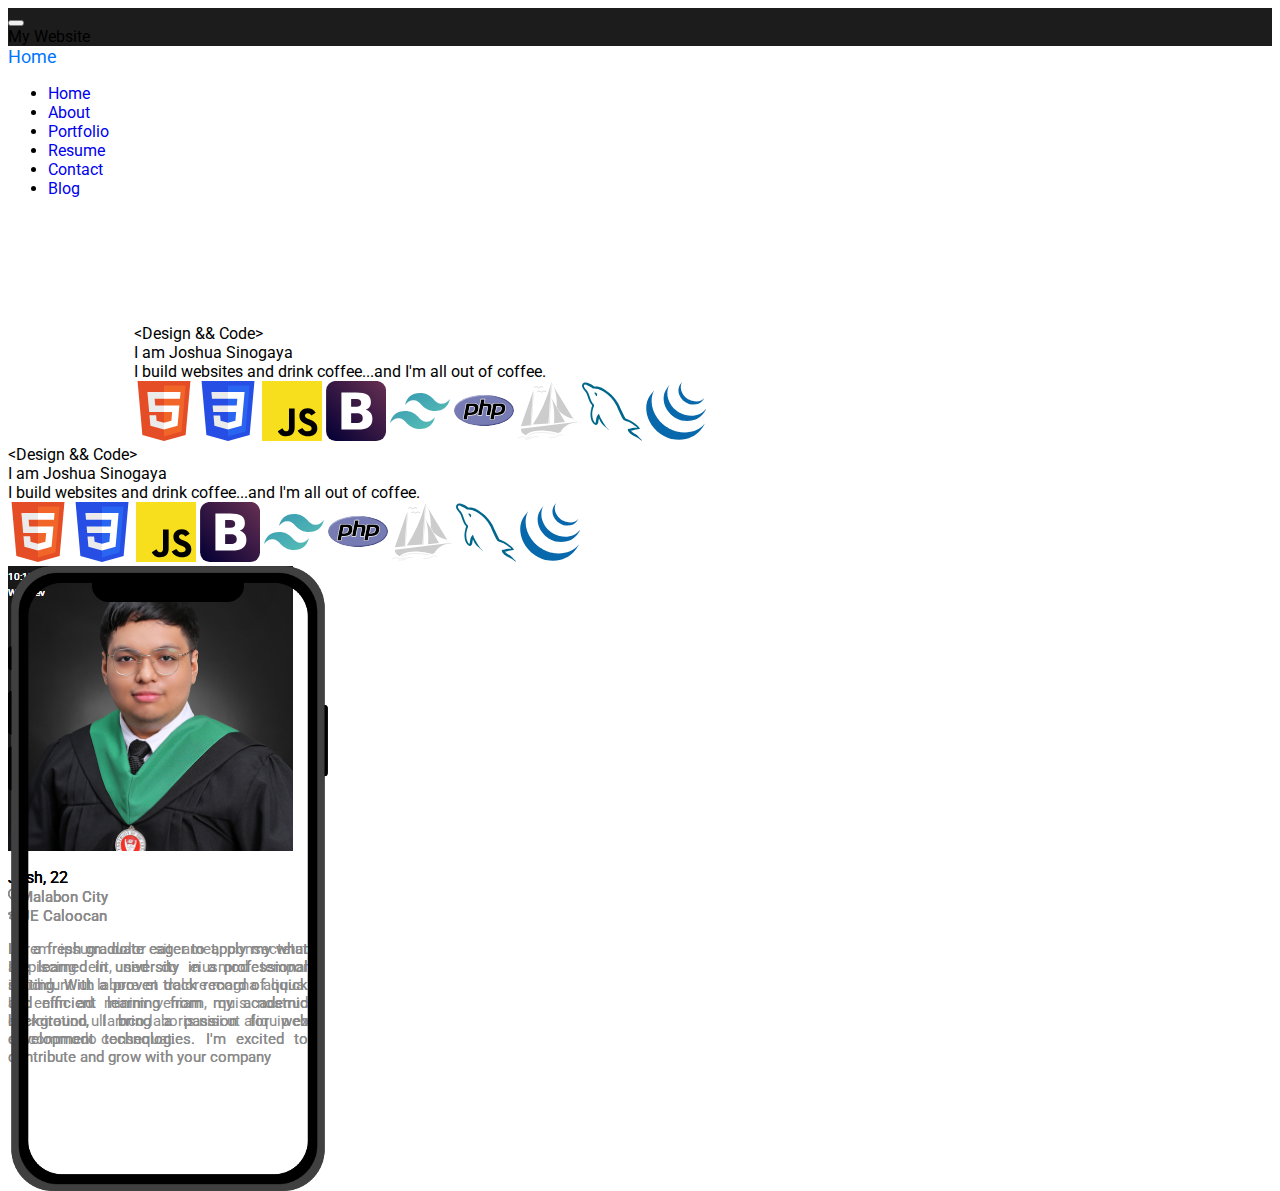
<file: index.html>
<!DOCTYPE html>
<html lang="en">
<head>
    <meta charset="UTF-8">
    <meta http-equiv="X-UA-Compatible" content="IE=edge">
    <meta name="viewport" content="width=device-width, initial-scale=1.0">
    <title>Home | Josh Sinogaya</title>
    <link href="https://cdn.jsdelivr.net/npm/bootstrap@5.3.0-alpha3/dist/css/bootstrap.min.css" rel="stylesheet" integrity="sha384-KK94CHFLLe+nY2dmCWGMq91rCGa5gtU4mk92HdvYe+M/SXH301p5ILy+dN9+nJOZ" crossorigin="anonymous">
    <script src="https://cdn.jsdelivr.net/npm/bootstrap@5.3.0-alpha3/dist/js/bootstrap.bundle.min.js" integrity="sha384-ENjdO4Dr2bkBIFxQpeoTz1HIcje39Wm4jDKdf19U8gI4ddQ3GYNS7NTKfAdVQSZe" crossorigin="anonymous"></script>
    <link rel="stylesheet" href="style.css">
    <script>
        
    </script>
</head>
<body>
    <!-- Navbar -->
    <div class="container-fluid text-center bg-Nav h-6 navbar-dark">
    <div class="row fill">
        <!-- Hamburger Menu Button -->
        <div class="col-1 pt-3 d-lg-none text-start">
            <button class="navbar-toggler" type="button" data-bs-toggle="collapse" data-bs-target="#navbarCollapse">
                <span class="navbar-toggler-icon"></span>
            </button>
        </div>        
        <div class="col-11 pt-3 d-lg-none text-start fs-5">
            <span class="text-white">My Website</span>
        </div>
        <!-- Desktop Navbar -->
        <div class="col navItem selectedNavItem pt-3 d-none d-lg-block">Home</div>
        <div class="col navItem pt-3 d-none d-lg-block" onclick="window.open('about.html', '_blank')">About</div>
        <div class="col navItem pt-3 d-none d-lg-block" onclick="window.open('portfolio.html', '_blank')">Portfolio</div>
        <div class="col navItem pt-3 d-none d-lg-block" onclick="window.open('resume.html', '_blank')">Resume</div>
        <div class="col navItem pt-3 d-none d-lg-block" onclick="window.open('contact.html', '_blank')">Contact</div>
        <div class="col navItem pt-3 d-none d-lg-block" onclick="window.open('blog.html', '_blank')">Blog</div>
    </div>
</div>

<!-- Collapsible Navbar on Smaller Screens -->
<div class="collapse navbar-collapse d-lg-none" id="navbarCollapse">
    <ul class="navbar-nav ms-3">
        <li class="nav-item"><a class="nav-link" href="#">Home</a></li>
        <li class="nav-item"><a class="nav-link" href="about.html">About</a></li>
        <li class="nav-item"><a class="nav-link" href="portfolio.html">Portfolio</a></li>
        <li class="nav-item"><a class="nav-link" href="resume.html">Resume</a></li>
        <li class="nav-item"><a class="nav-link" href="contact.html">Contact</a></li>
        <li class="nav-item"><a class="nav-link" href="blog.html">Blog</a></li>
    </ul>
</div>


    <!-- Hero Section -->
    <div class="container-fluid mt-4 px-lg-5">
        <div class="row text-lg-center mt-lg-5 pt-lg-3">
            <!-- Large Left Side -->
            <div class="col d-none d-lg-block" style="margin-top: 10%; margin-left: 10%;">
                <div class="text-center text-lg-start">&lt;Design && Code&gt;</div>
                <div class="text-center text-lg-start display-5 fw-bold lh-1 mb-3">I am Joshua Sinogaya</div>
                <div class="lead text-center text-lg-start">I build websites and drink coffee...and I'm all out of coffee.</div>
                <div class="text-center text-lg-start mt-3">
                    <span class="mx-1"><img src="images/html.svg" width="60px"></span>
                    <span class="mx-1"><img src="images/css.svg" width="60px"></span>
                    <span class="mx-1"><img src="images/js.svg" width="60px"></span>
                    <span class="mx-1"><img src="images/bootstrap.svg" width="60px"></span>
                    <span class="mx-1"><img src="images/tailwind.svg" width="60px"></span>
                    <span class="mx-1"><img src="images/php.svg" width="60px"></span>
                    <span class="mx-1"><img src="images/phpmyadmin.svg" width="60px"></span>
                    <span class="mx-1"><img src="images/mysql.svg" width="60px"></span>
                    <span class="mx-1"><img src="images/jquery.svg" width="60px"></span>
                </div>
            </div>
            <!-- Medium and Smaller Left Side -->
            <div class="col d-lg-none">
                <div class="text-center text-lg-start">&lt;Design && Code&gt;</div>
                <div class="text-center text-lg-start display-5 fw-bold lh-1 mb-3">I am Joshua Sinogaya</div>
                <div class="lead text-center text-lg-start">I build websites and drink coffee...and I'm all out of coffee.</div>
                <div class="text-center text-lg-start mt-3">
                    <span class="mx-1"><img src="images/html.svg" width="60px"></span>
                    <span class="mx-1"><img src="images/css.svg" width="60px"></span>
                    <span class="mx-1"><img src="images/js.svg" width="60px"></span>
                    <span class="mx-1"><img src="images/bootstrap.svg" width="60px"></span>
                    <span class="mx-1"><img src="images/tailwind.svg" width="60px"></span>
                    <span class="mx-1"><img src="images/php.svg" width="60px"></span>
                    <span class="mx-1"><img src="images/phpmyadmin.svg" width="60px"></span>
                    <span class="mx-1"><img src="images/mysql.svg" width="60px"></span>
                    <span class="mx-1"><img src="images/jquery.svg" width="60px"></span>
                </div>
            </div>
            <!-- Large Right Side -->
            <div class="col d-none d-lg-flex d-xl-none justify-content-center">
                <img src="images/phone.png" class="phone">
                <img src="images/myface.jpg" class="myFace mt-3">
                <div class="container phoneContent mt-3">
                    <div class="row">
                        <div class="col phoneTopText text-start ms-3">10:13 AM</div>
                        <div class="col phoneTopText text-end me-3">WebDev</div>
                    </div>
                    <div class="row bigGap text-start">
                        <div class="col">
                            <span class="text-black ms-3 fs-5 fw-bold">Josh,</span>
                            <span class="text-black fs-5">22</span><br>
                            <span class="ms-3 altText">
                            <img src="images/gps.svg" style="width: 12px;" class="me-2">Malabon City
                            </span><br>
                            <span class="ms-3 altText">
                                <img src="images/educ.svg" style="width: 12px;" class="me-2">UE Caloocan
                            </span><br>
                            <p class="altText mx-3 mx-3 mt-3" style="text-align: justify;">Lorem ipsum dolor sit amet, consectetur adipiscing elit, sed do eiusmod tempor incididunt ut labore et dolore magna aliqua. Ut enim ad minim veniam, quis nostrud exercitation ullamco laboris nisi ut aliquip ex ea commodo consequat.</p>
                        </div>
                    </div>
                </div>
            </div>
            <!-- XL Right Side -->
            <div class="col d-none d-xl-flex justify-content-center" style="margin-right: 15%;">
                <img src="images/phone.png" class="phone">
                <img src="images/myface.jpg" class="myFace mt-3">
                <div class="container phoneContent mt-3">
                    <div class="row">
                        <div class="col phoneTopText text-start ms-3">10:13 AM</div>
                        <div class="col phoneTopText text-end me-3">WebDev</div>
                    </div>
                    <div class="row bigGap text-start">
                        <div class="col">
                            <span class="text-black ms-3 fs-5 fw-bold">Josh,</span>
                            <span class="text-black fs-5">22</span><br>
                            <span class="ms-3 altText">
                            <img src="images/gps.svg" style="width: 12px;" class="me-2">Malabon City
                            </span><br>
                            <span class="ms-3 altText">
                                <img src="images/educ.svg" style="width: 12px;" class="me-2">UE Caloocan
                            </span><br>
                            <p class="altText mx-3 mx-3 mt-2" style="text-align: justify;">I'm a fresh graduate eager to apply my what I've learned in university in a professional setting. With a proven track record of quick and efficient learning from my academic background, I bring a passion for web development technologies. I'm excited to contribute and grow with your company</p>
                        </div>
                    </div>
                </div>
            </div>
        </div>
    </div>
    <!-- Medium and Smaller Right Side -->
    <div class="container d-lg-none">
        <div class="row">
            <div class="col mt-4 d-flex justify-content-center">
                <img src="images/phone.png" class="phone">
                <img src="images/myface.jpg" class="myFace mt-3">
                <div class="container phoneContent mt-3">
                    <div class="row">
                        <div class="col phoneTopText ms-3">10:13 AM</div>
                        <div class="col phoneTopText text-end me-3">WebDev</div>
                    </div>
                    <div class="row bigGap">
                        <div class="col">
                            <span class="text-black ms-3 fs-5 fw-bold">Josh,</span>
                            <span class="text-black fs-5">22</span><br>
                            <span class="ms-3 altText">
                                <img src="images/gps.svg" style="width: 12px;" class="me-2">Malabon City
                            </span><br>
                            <span class="ms-3 altText">
                                <img src="images/educ.svg" style="width: 12px;" class="me-2">UE Caloocan
                            </span><br>
                            <p class="altText mx-3 mx-3 mt-2" style="text-align: justify;">I'm a fresh graduate eager to apply my what I've learned in university in a professional setting. With a proven track record of quick and efficient learning from my academic background, I bring a passion for web development technologies. I'm excited to contribute and grow with your company</p>
                        </div>
                    </div>
                </div>
            </div>
        </div>
    </div>
</body>
</html>
</file>
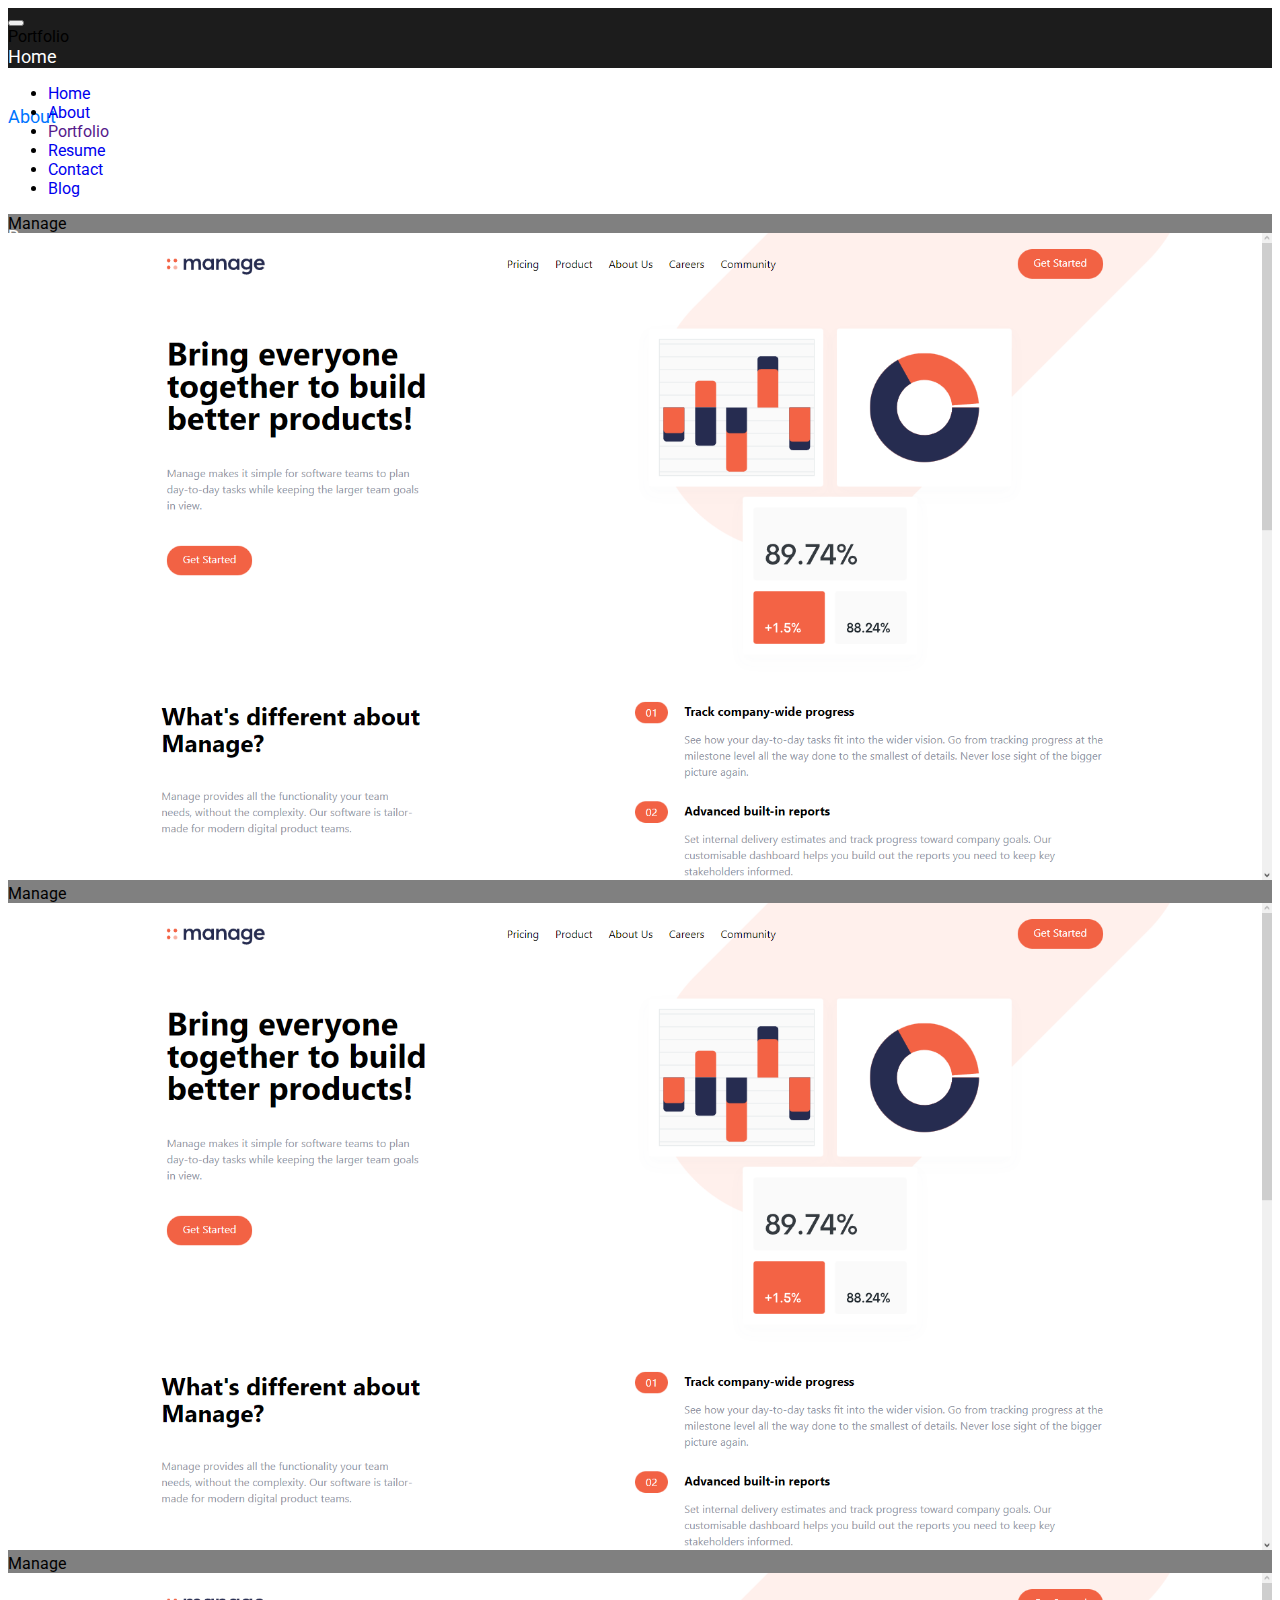
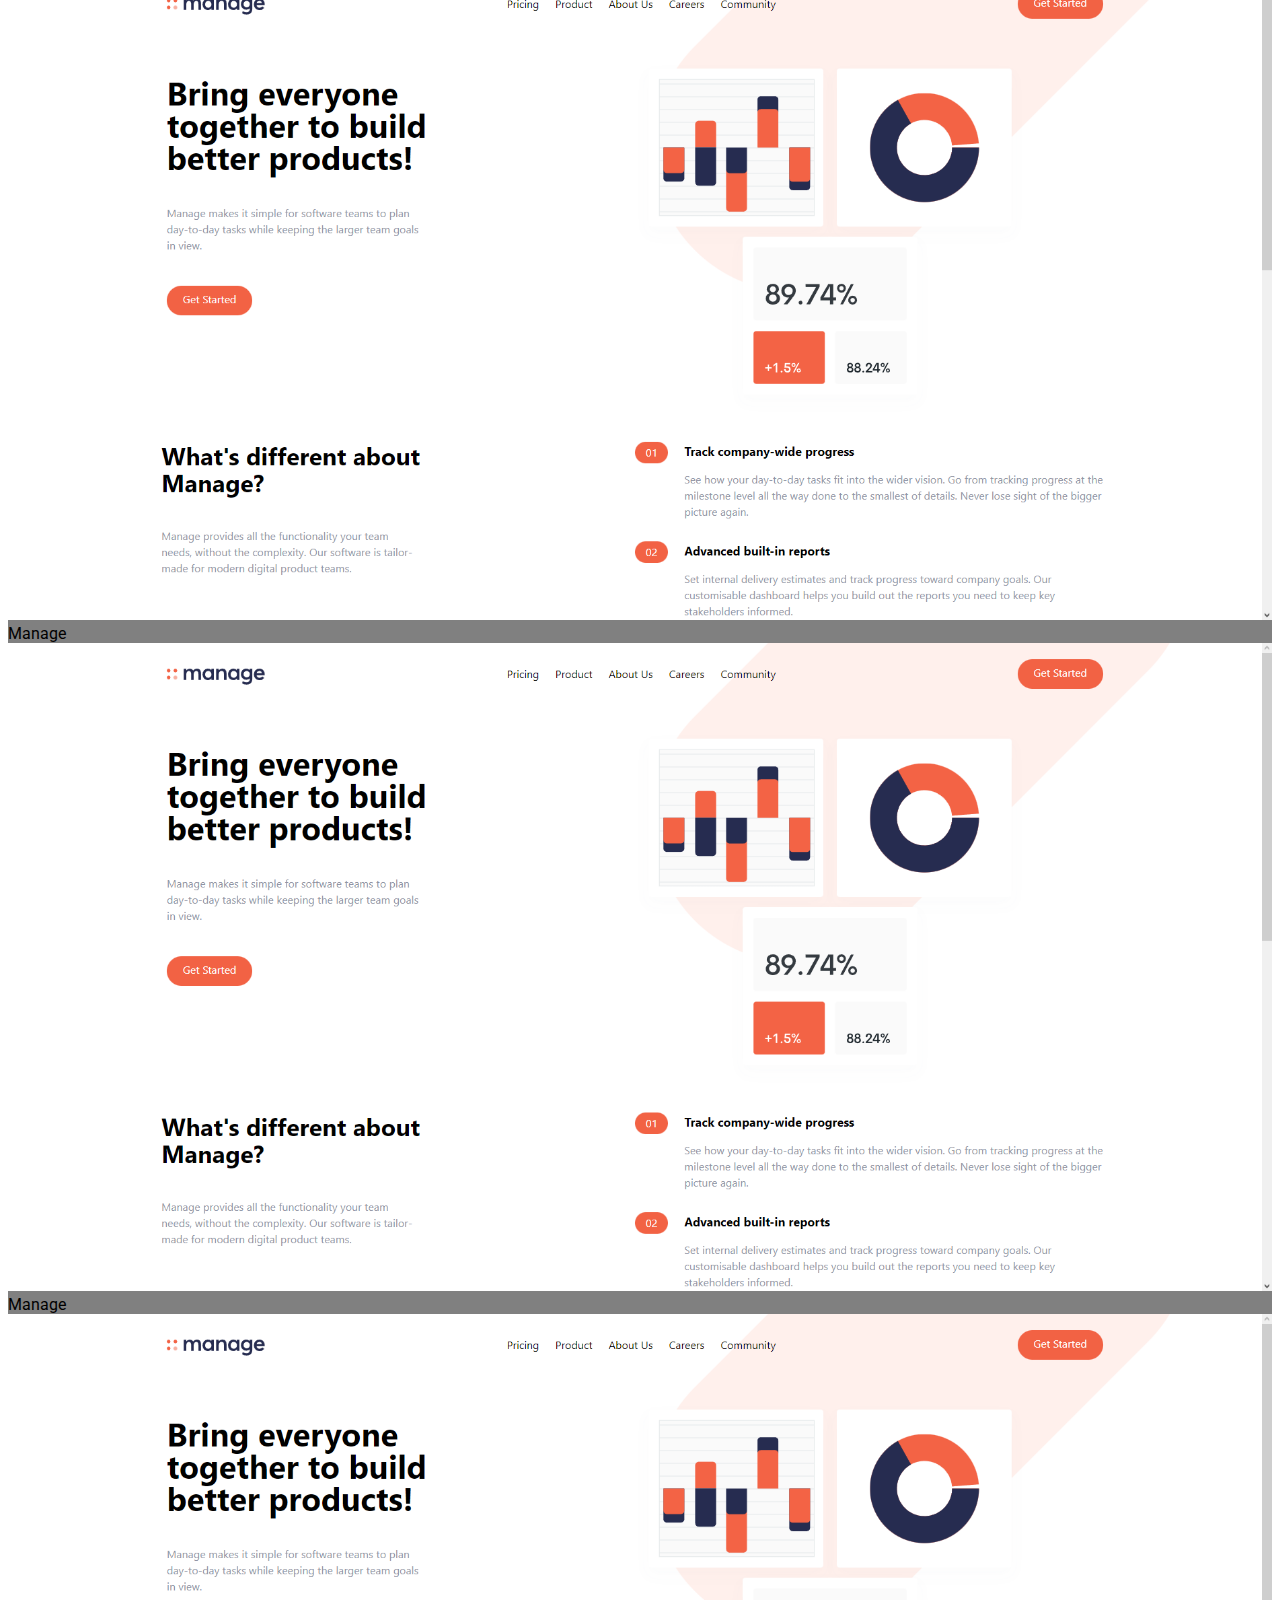
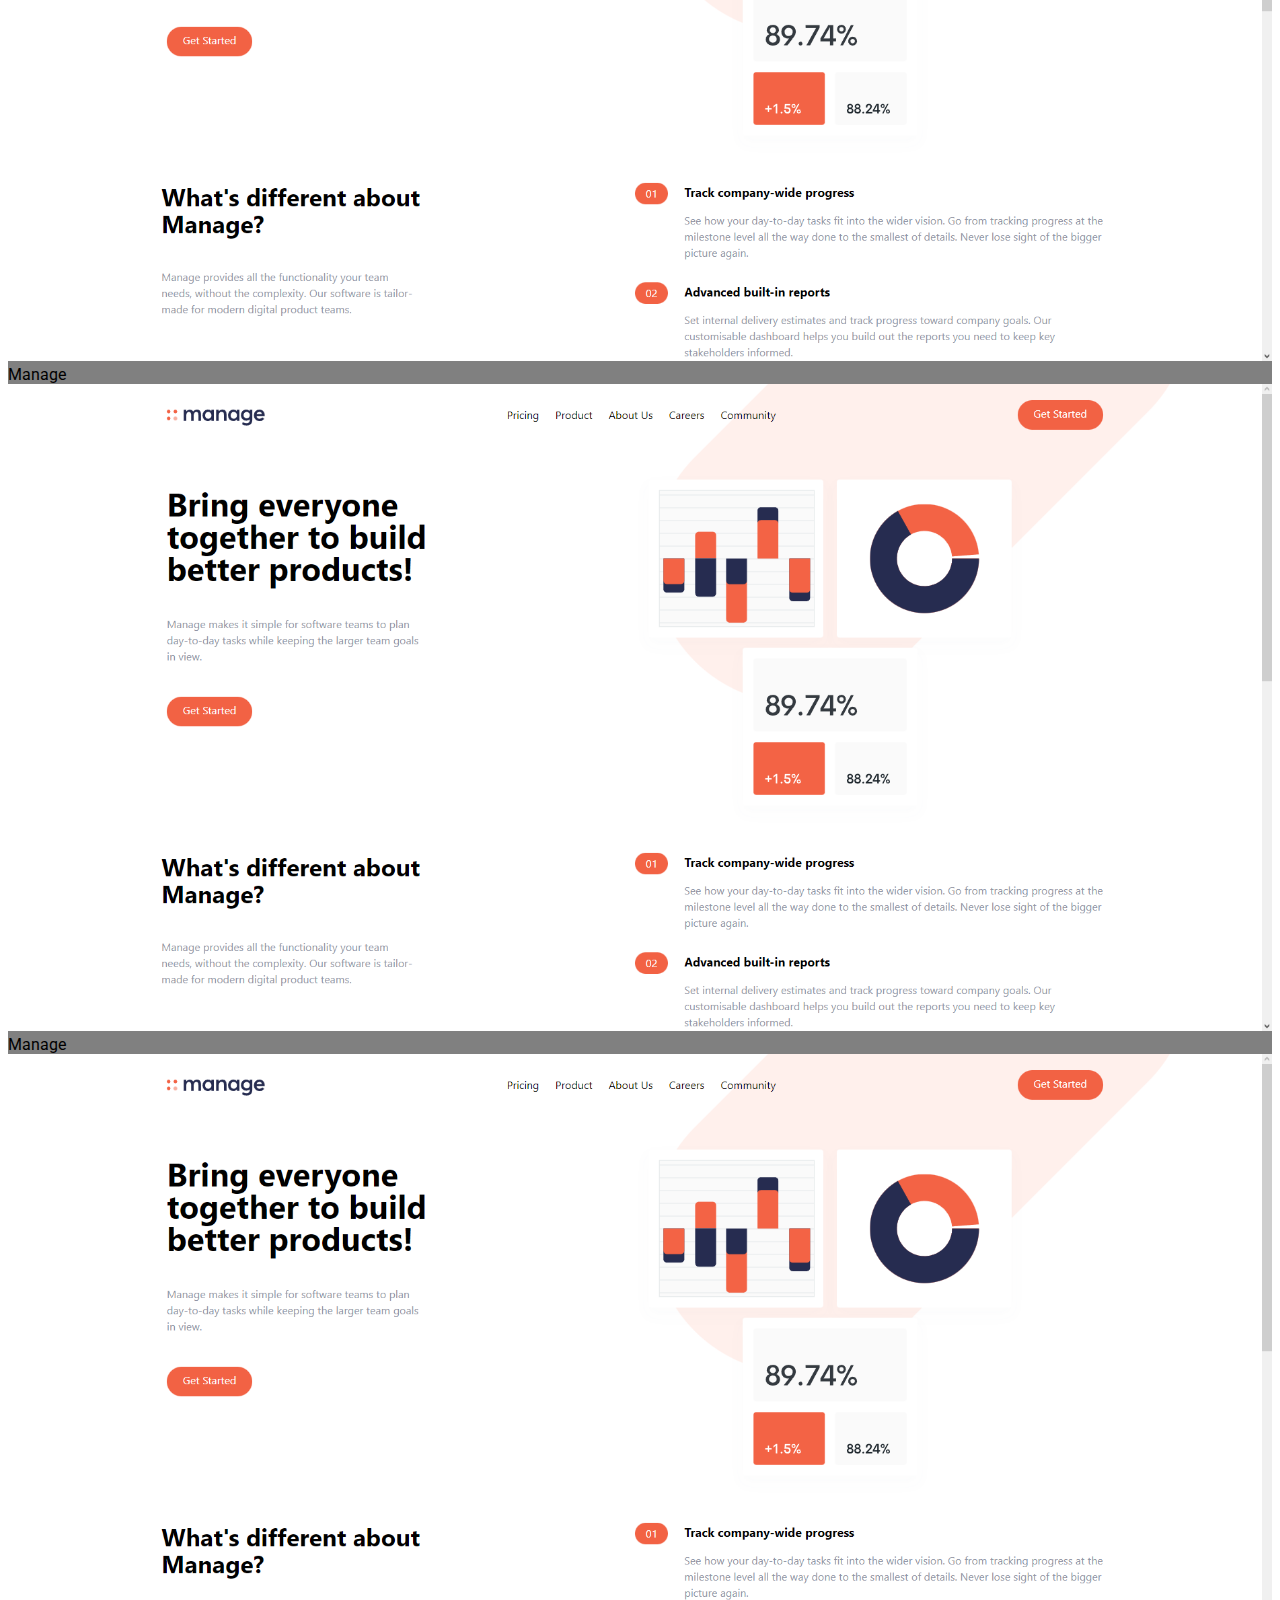
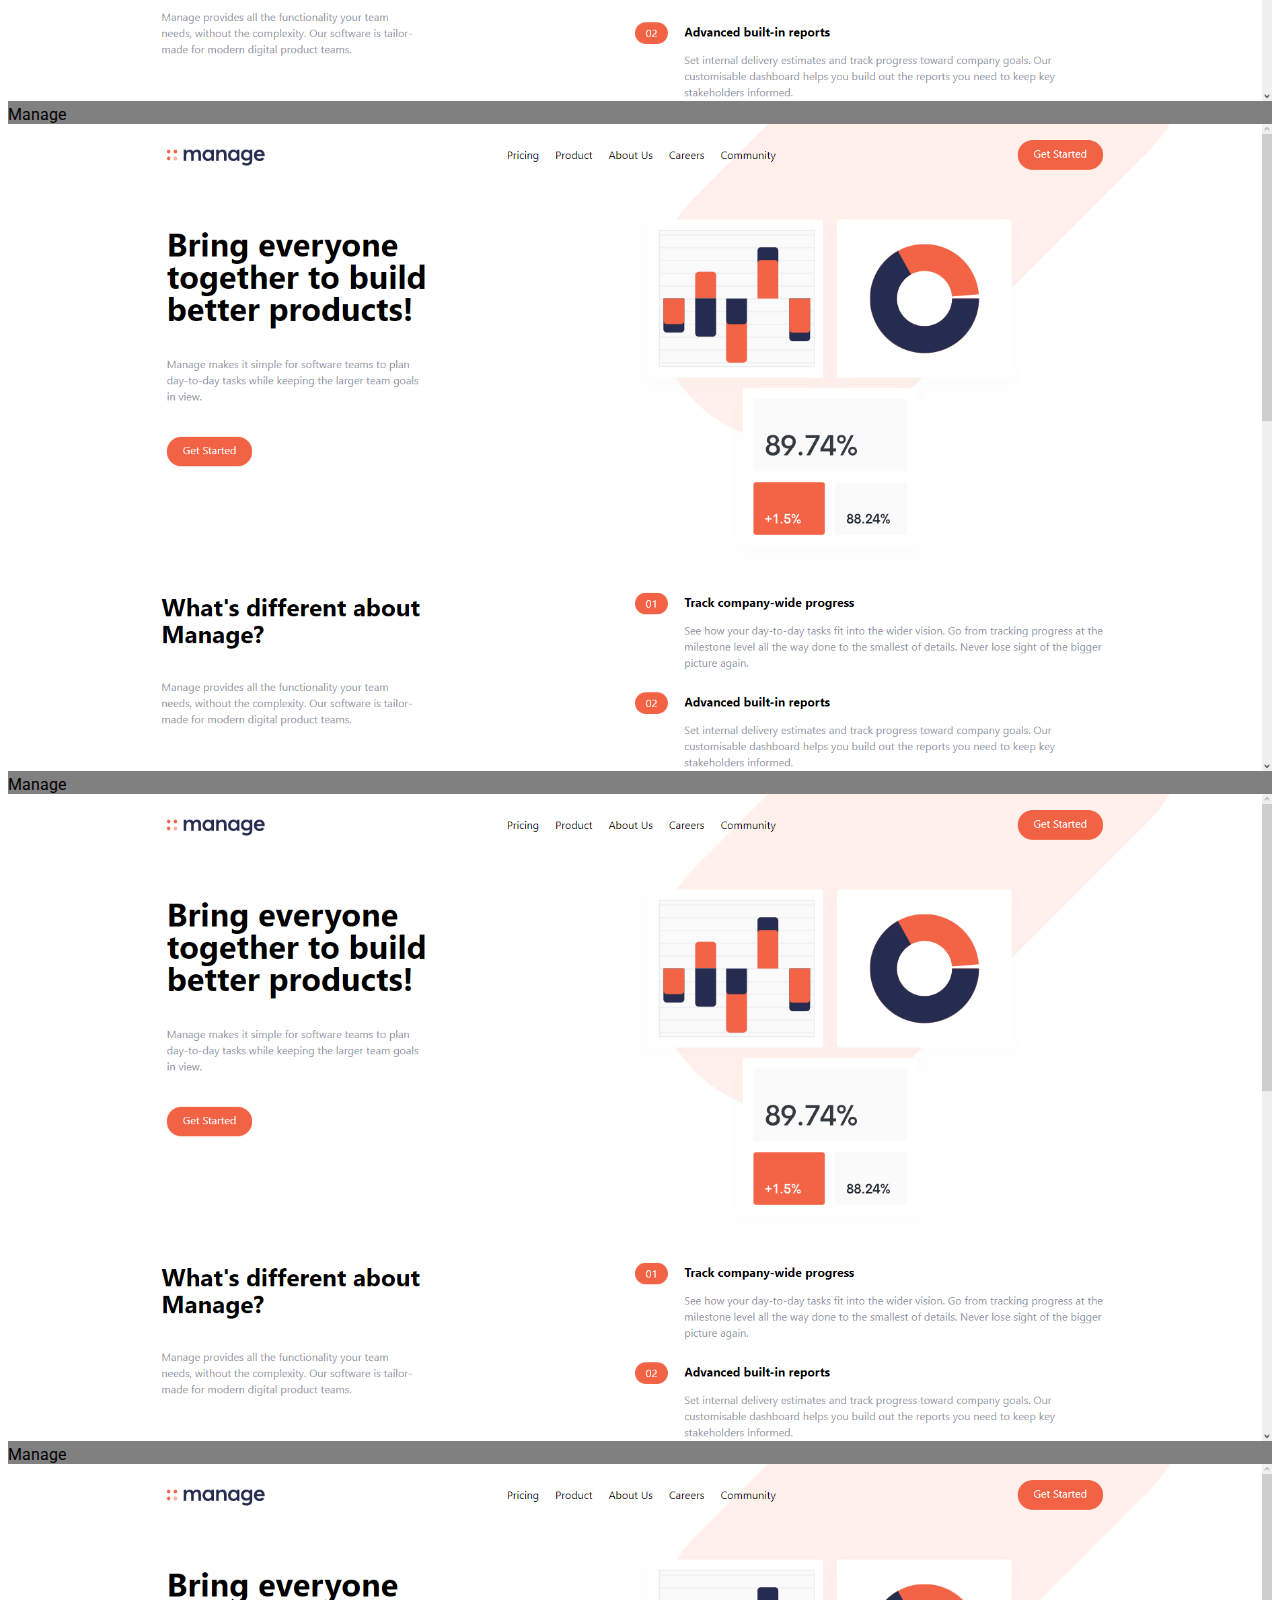
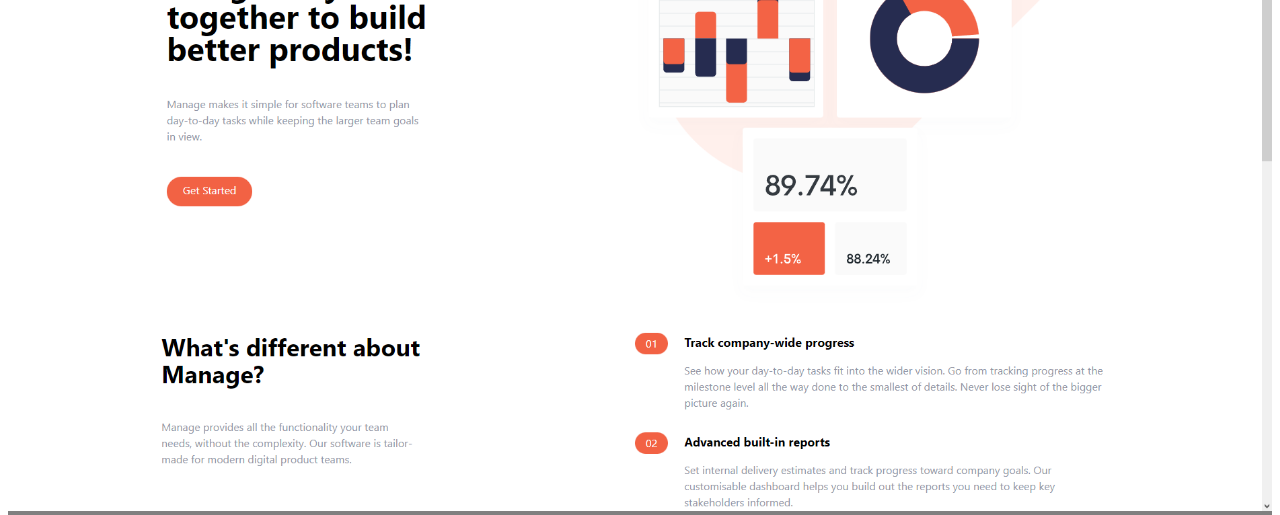
<file: portfolio.html>
<!DOCTYPE html>
<html lang="en">
<head>
    <meta charset="UTF-8">
    <meta http-equiv="X-UA-Compatible" content="IE=edge">
    <meta name="viewport" content="width=device-width, initial-scale=1.0">
    <title>Portfolio | Josh Sinogaya</title>
    <link href="https://cdn.jsdelivr.net/npm/bootstrap@5.3.0-alpha3/dist/css/bootstrap.min.css" rel="stylesheet" integrity="sha384-KK94CHFLLe+nY2dmCWGMq91rCGa5gtU4mk92HdvYe+M/SXH301p5ILy+dN9+nJOZ" crossorigin="anonymous">
    <script src="https://cdn.jsdelivr.net/npm/bootstrap@5.3.0-alpha3/dist/js/bootstrap.bundle.min.js" integrity="sha384-ENjdO4Dr2bkBIFxQpeoTz1HIcje39Wm4jDKdf19U8gI4ddQ3GYNS7NTKfAdVQSZe" crossorigin="anonymous"></script>
    <link rel="stylesheet" href="style.css">
    <script>
        
    </script>
</head>
<body>
    <!-- Navbar -->
    <div class="container-fluid text-center bg-Nav h-6 navbar-dark">
    <div class="row fill">
        <!-- Hamburger Menu Button -->
        <div class="col-1 pt-3 d-lg-none text-start">
            <button class="navbar-toggler" type="button" data-bs-toggle="collapse" data-bs-target="#navbarCollapse">
                <span class="navbar-toggler-icon"></span>
            </button>
        </div>        
        <div class="col-11 pt-3 d-lg-none text-start fs-5">
            <span class="text-white">Portfolio</span>
        </div>
        <!-- Desktop Navbar -->
        <div class="col navItem pt-3 d-none d-lg-block" onclick="window.open('index.html', '_blank')">Home</div>
        <div class="col navItem selectedNavItem pt-3 d-none d-lg-block" onclick="window.open('about.html', '_blank')">About</div>
        <div class="col navItem pt-3 d-none d-lg-block">Portfolio</div>
        <div class="col navItem pt-3 d-none d-lg-block" onclick="window.open('resume.html', '_blank')">Resume</div>
        <div class="col navItem pt-3 d-none d-lg-block" onclick="window.open('contact.html', '_blank')">Contact</div>
        <div class="col navItem pt-3 d-none d-lg-block" onclick="window.open('blog.html', '_blank')">Blog</div>
    </div>
</div>

<!-- Collapsible Navbar on Smaller Screens -->
<div class="collapse navbar-collapse d-lg-none" id="navbarCollapse">
    <ul class="navbar-nav ms-3">
        <li class="nav-item"><a class="nav-link" href="index.html">Home</a></li>
        <li class="nav-item"><a class="nav-link" href="about.html">About</a></li>
        <li class="nav-item"><a class="nav-link" href="">Portfolio</a></li>
        <li class="nav-item"><a class="nav-link" href="resume.html">Resume</a></li>
        <li class="nav-item"><a class="nav-link" href="contact.html">Contact</a></li>
        <li class="nav-item"><a class="nav-link" href="blog.html">Blog</a></li>
    </ul>
</div>

<div class="container-fluid mt-3" style="background-color: gray;">
    <div class="row">
        <div class="col-12 col-md-3 col-lg-4 col-xl-4 col-xxl-4">
            <div>
                Manage
                <img src="images/manage.png" alt="" width="100%">
            </div>
        </div>
        <div class="col-12 col-md-3 col-lg-4 col-xl-4 col-xxl-4">
            <div>
                Manage
                <img src="images/manage.png" alt="" width="100%">
            </div>
        </div>
        <div class="col-12 col-md-3 col-lg-4 col-xl-4 col-xxl-4">
            <div>
                Manage
                <img src="images/manage.png" alt="" width="100%">
            </div>
        </div>
        <div class="col-12 col-md-3 col-lg-4 col-xl-4 col-xxl-4">
            <div>
                Manage
                <img src="images/manage.png" alt="" width="100%">
            </div>
        </div>
        <div class="col-12 col-md-3 col-lg-4 col-xl-4 col-xxl-4">
            <div>
                Manage
                <img src="images/manage.png" alt="" width="100%">
            </div>
        </div>
        <div class="col">
            <div>
                Manage
                <img src="images/manage.png" alt="" width="100%">
            </div>
        </div>
        <div class="col-12 col-md-3 col-lg-4 col-xl-4 col-xxl-4">
            <div>
                Manage
                <img src="images/manage.png" alt="" width="100%">
            </div>
        </div>
        <div class="col-12 col-md-3 col-lg-4 col-xl-4 col-xxl-4">
            <div>
                Manage
                <img src="images/manage.png" alt="" width="100%">
            </div>
        </div>
        <div class="col-12 col-md-3 col-lg-4 col-xl-4 col-xxl-4">
            <div>
                Manage
                <img src="images/manage.png" alt="" width="100%">
            </div>
        </div>
        <div class="col-12 col-md-3 col-lg-4 col-xl-4 col-xxl-4">
            <div>
                Manage
                <img src="images/manage.png" alt="" width="100%">
            </div>
        </div>
    </div>
</div>

</body>
</html>
</file>
<file: style.css>
@import url('https://fonts.googleapis.com/css2?family=Roboto:wght@300;400&display=swap');

body,
html {
  height: 100%;
  font-family: "Roboto";
}

.fill {
    min-height: 100%;
    height: 100%;
}

.bg-Nav {
    background-color: #1c1c1c;
}

.h-6 {
    height: 60px;
}

a {
    text-decoration: none;
    display: block;
}

.navItem {
    font-family: 'Roboto', sans-serif;
    color: white;
    font-size: large;
    height: 100%;
    cursor: pointer;
}

.navItem:hover, .navItem a:hover {
    background-color: white;
    color: #0075FF;
    transition: background-color 0.5s ease-in-out;
    transition: color 0.5s ease-in-out;
}

.selectedNavItem {
    background-color: white;
    color: #0075FF;
    
}

img {
    pointer-events: none;
    user-select: none;
}

.phone {
    position: absolute;
    z-index: 3;
    width: 320px; 
}

.myFace {
    position: absolute;
    z-index: 1; 
    width: 285px; 
}

.likeBtn {
    position: absolute;
    pointer-events: all;
    width: 60px;
    margin-top: 265px;
    margin-left: 235px;
    transition: transform 0.3s ease-in-out;
    z-index: 2;
    cursor: pointer;
}

.likeBtn:hover {
    transform: scale(1.5);
}

.phoneContent {
    z-index: 2;
    width: 300px;
    position: absolute;
}

.phoneTopText {
    margin-top: 5px;
    color: white;
    font-size: 10px;
}

.bigGap {
    margin-top: 270px;
}

.altText {
    color: #8a8a8a;
    font-size: 15px;
}

.test1 {
    background-color: red;
}
</file>
